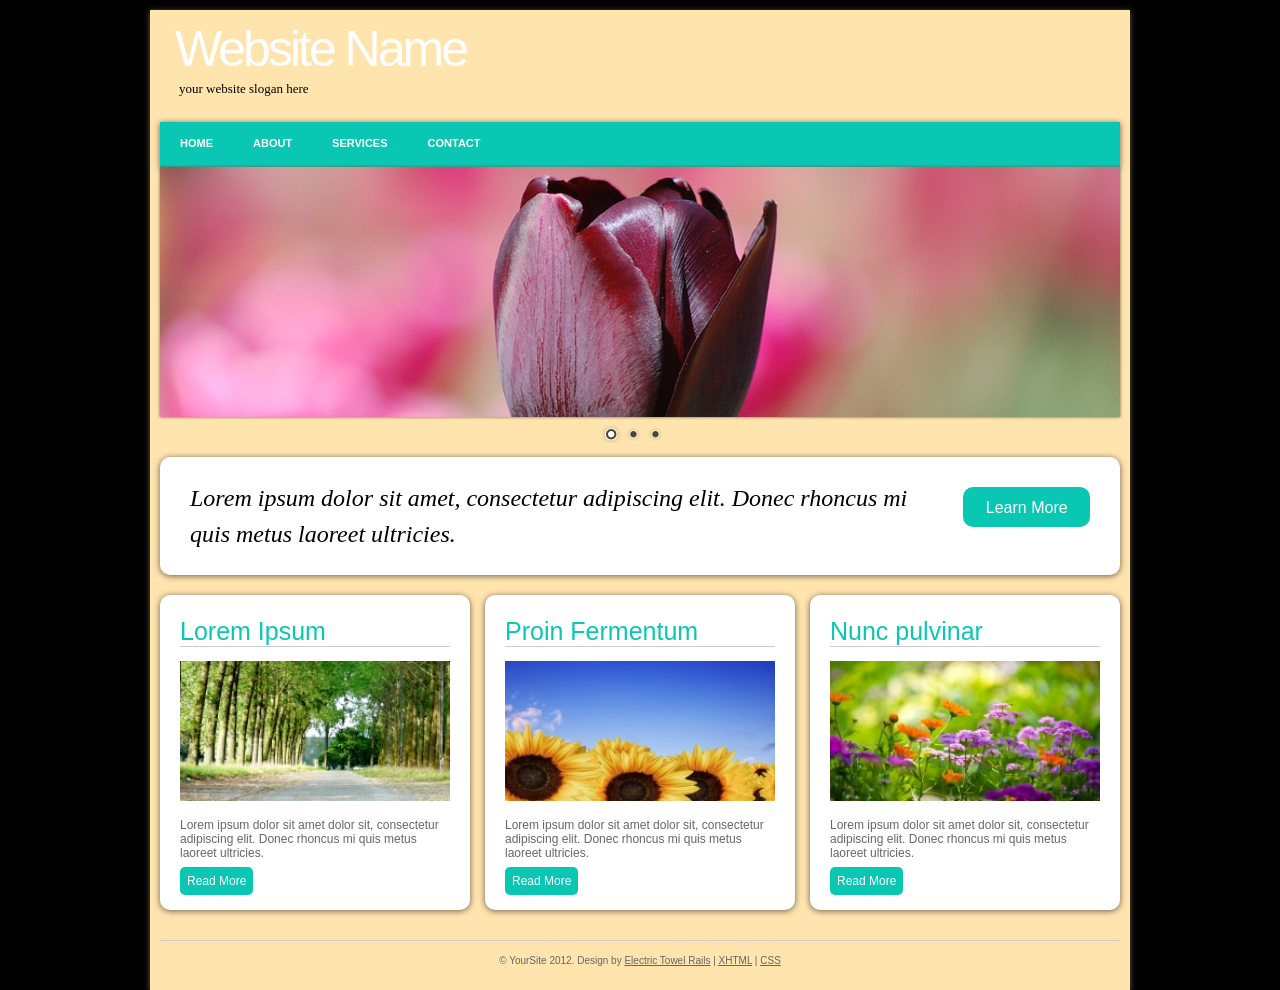
<file: flower/index.html>
<!DOCTYPE html PUBLIC "-//W3C//DTD XHTML 1.0 Transitional//EN" "http://www.w3.org/TR/xhtml1/DTD/xhtml1-transitional.dtd">
<html xmlns="http://www.w3.org/1999/xhtml">
<head>
<meta http-equiv="Content-Type" content="text/html; charset=utf-8" />
<title>Your title here</title>
<link rel="stylesheet" href="styles.css" type="text/css" />

<script type="text/javascript" src="js/jquery-1.7.1.min.js"></script>
    <script type="text/javascript" src="js/jquery.nivo.slider.pack.js"></script>
    <script type="text/javascript">
    $(window).load(function() {
        $('#slider').nivoSlider();
    });
    </script>

</head>
<body>
<div id="container">
<div id="inner">


	<div id="header">
    	<h1><a href="/">Website Name</a></h1>
        <h2>your website slogan here</h2>
        
        
        <div class="clear"></div>
    </div>
	
	<div id="nav">
    	<ul>
        	<li><a href="index.html">Home</a></li>
            <li><a href="#">About</a></li>
            <li><a href="#">Services</a></li>
            <li><a href="#">Contact</a></li>
        </ul>
    </div>
	
	<div id="banner">
	
	     <div id="slider-wrapper">        
            <div id="slider" class="nivoSlider">
                <img src="images/slide1.jpg" alt="" />
                <img src="images/slide2.jpg" alt="" />
                <img src="images/slide3.jpg" alt="" />
				
            </div>
				
        </div>
	   
	   
	</div>
	
	<div class="welcome-bar">
		<div class="bar-top">
			<div class="bar-title">
				<h3>Lorem ipsum dolor sit amet, consectetur adipiscing elit. Donec rhoncus mi quis metus laoreet ultricies. </h3>
			</div><!--/ bar-titlte-->
			<div class="bar-button">
				<a class="button medium" href="#">Learn More</a>
			</div><!--/ bar-button-->
			<div class="clear"></div>
		</div><!--/bar-top-->	
	</div>
    
    <div id="content-bottom">
        <div class="content-bottom-inner">
            <ul>
            	<li>
   	      <h4>Lorem Ipsum</h4></li>
                <li><img src="images/1.jpg" alt="image1" width="270" /></li>
                <li>Lorem ipsum dolor sit amet dolor sit, consectetur adipiscing elit. Donec rhoncus mi quis metus laoreet ultricies. </li>
                <li><a href="#">Read More</a></li>
            </ul>
            
            <ul>
            	<li>
            	  <h4>Proin Fermentum</h4></li>
                <li><img src="images/2.jpg" alt="image2" width="270" /></li>
                <li>Lorem ipsum dolor sit amet dolor sit, consectetur adipiscing elit. Donec rhoncus mi quis metus laoreet ultricies. </li>
                <li><a href="#">Read More</a></li>
            </ul>
            
            <ul class="lastcol">
       	    <li><h4>Nunc pulvinar</h4></li>
                <li><img src="images/3.jpg" alt="image3" width="270" /></li>
                 <li>Lorem ipsum dolor sit amet dolor sit, consectetur adipiscing elit. Donec rhoncus mi quis metus laoreet ultricies. </li>
                <li><a href="#">Read More</a></li>
            </ul>
            
            <div class="clear"></div>
        </div>
 
    </div>
    
    <div class="footer">
            <p>&copy; YourSite 2012. Design by <a href="http://www.electrictowelrail.org.uk" target="_blank">Electric Towel Rails</a>  | <a href="http://validator.w3.org/check/referer" title="This page validates as XHTML 1.0 Transitional"><abbr title="eXtensible HyperText Markup Language">XHTML</abbr></a> | <a href="http://jigsaw.w3.org/css-validator/check/referer?profile=css3" title="This page validates as CSS"><abbr title="Cascading Style Sheets">CSS</abbr></a></p>
         </div>
</div>
</div>
</body>
</html>
</file>
<file: flower/styles.css>
body {
    background:  #000000;
    color: #666666;
    font-family: "Trebuchet MS",Arial,Helvetica,sans-serif;
    font-size: 12px;
    margin: 0;
    padding: 0;
}
* {
    margin: 0;
    padding: 0;
}
table {
    text-align: left;
    width: 80%;
}
th, td {
    padding: 10px;
}
th {
    background:#0173CB;
    color: #FFFFFF;
}
td {
    border-bottom: 1px solid #CCCCCC;
}
code, blockquote {
    border-left: 5px solid #222222;
    display: block;
    margin-bottom: 20px;
    padding: 10px;
}
code {
    background-color: #222222;
    border:none;
    color: #CCCCCC;
}
blockquote {
    border-left: 5px solid #222222;
}
blockquote p {
    color: #333333;
    font-family: Georgia,"Times New Roman",Times,serif;
    font-style: italic;
    height: 1%;
    margin: 0;
}
p {
    font-size: 12px;
    line-height: 1.9em;
    margin-bottom: 20px;
}
a {
    color: #0AC7B3;
}
a:hover {
    color: #000;
    text-decoration: underline;
}
a:focus {
    outline: medium none;
}
fieldset {
   
    border-color: #CCCCCC;
    border-style: solid;
    border-width: 1px;
    display: block;
}
fieldset legend {
    color: #333333;
    font-size: 13px;
    font-weight: bold;
    padding-right: 10px;
}
fieldset form {
    padding-top: 15px;
}
fieldset p label {
    float: left;
    width: 150px;
}
form input, form select, form textarea {
    
    background-color: #FFFFFF;
    border-color: #DDDDDD #CCCCCC #CCCCCC #DDDDDD;
    border-style: solid;
    border-width: 1px;
    color: #333333;
    font-family: Arial,Helvetica,sans-serif;
    font-size: 13px;
    padding: 5px;
}
form input.formbutton {
    background:  #0173CB;
    border:none;
    color: #FFFFFF;
    font-family: Tahoma,Geneva,sans-serif;
    font-size: 12px;
    font-weight: bold;
    letter-spacing: 1px;
    overflow: visible;
    padding: 6px 10px;
    width: auto;
}
form.searchform p {
    margin: 5px 0;
}
span.required {
    color: #FF0000;
}
.imgleft {
    border: 1px solid #CCCCCC;
    float: left;
    margin-bottom: 5px;
    margin-right: 5px;
    padding: 5px;
}
h1 {
    color: #000000;
    font-family: Arial,Helvetica,sans-serif;
    font-size: 35px;
}
h2 {
    color: #000000;
    font-family: Arial,Helvetica,sans-serif;
    font-size: 27px;
    font-weight: normal;
    letter-spacing: 0;
    margin: 0;
    padding: 0 0 5px;
}
h3 {
    color: #888888;
    font-family: Arial,Helvetica,sans-serif;
    font-size: 24px;
    font-weight: normal;
    letter-spacing: -1px;
    margin-bottom: 10px;
}
h4 {
    color: #0173CB;
    font-size: 15px;
    padding-bottom: 10px;
}
h5 {
    color: #0173CB;
    font-size: 13px;
    padding-bottom: 10px;
}
ul, ol {
    margin: 0 0 35px 35px;
}
li {
    padding-bottom: 5px;
}
li ol, li ul {
    font-size: 1em;
    margin-bottom: 0;
    padding-top: 5px;
}
#container {
    background:  #FFE4AE;
    box-shadow: 0 1px 6px #685C4C;
    margin: 0 auto;
    padding: 0;
    width: 980px;
}
#inner {
    margin: 0 auto;
    padding: 0;
    width: 960px;
}
#header {
    margin: 10px auto 0;
    padding: 10px 15px;
}
#header h1 a {
    color: #FFFFFF;
    font-size: 50px;
    font-weight: normal;
    letter-spacing: -3px;
    text-decoration: none;
}
#header h2 {
    color: #000000;
    font-family: Georgia,"Times New Roman",Times,serif;
    font-size: 13px;
    letter-spacing: 0;
    margin-top: 3px;
    padding-left: 4px;
}
#nav {
    background-color: #0AC7B3;
    box-shadow: 0 1px 6px #685C4C;
    height: 45px;
    margin-bottom: 0;
    margin-top: 10px;
    width: 960px;
}
#nav ul {
    height: 45px;
    list-style: none outside none;
    margin: 0;
    padding: 0;
}
#nav ul li {
    display: block;
    float: left;
    padding: 0;
}
#nav ul li a {
    color: #FFFFFF;
    display: block;
    font-family: 'Lucida Grande','Lucida Sans Unicode',Geneva,Verdana,Sans-Serif;
    font-size: 11px;
    font-weight: bold;
    padding: 15px 20px;
    text-decoration: none;
    text-transform: uppercase;
}
#nav ul li a:hover {
    color: #FFFFFF;
    text-decoration: underline;
}
#banner {
    margin: 0 auto;
}
#slider-wrapper {
    box-shadow: 0 0 3px #685C4C;
    height: 250px;
}
#slider {
    background: url("images/loading.gif") no-repeat scroll 50% 50% transparent;
    height: 250px;
    position: relative;
    width: 960px;
}
#slider img {
    display: none;
    left: 0;
    position: absolute;
    top: 0;
}
#slider a {
    border: 0 none;
    display: block;
}
.nivoSlider {
    position: relative;
}
.nivoSlider img {
    left: 0;
    position: absolute;
    top: 0;
}
.nivoSlider a.nivo-imageLink {
    border: 0 none;
    display: none;
    height: 100%;
    left: 0;
    margin: 0;
    padding: 0;
    position: absolute;
    top: 0;
    width: 100%;
    z-index: 6;
}
.nivo-slice {
    display: block;
    height: 100%;
    position: absolute;
    z-index: 5;
}
.nivo-box {
    display: block;
    position: absolute;
    z-index: 5;
}
.nivo-caption {
    background:  #000000;
    bottom: 0;
    color: #FFFFFF;
    font-family: arial;
    left: 0;
    opacity: 0.8;
    position: absolute;
    text-transform: uppercase;
    width: 100%;
    z-index: 8;
}
.nivo-caption p {
    margin: 0;
    padding: 5px;
}
.nivo-caption a {
    color: red;
    display: inline !important;
    text-decoration: none;
}
.nivo-caption a:hover {
    color: blue;
    text-decoration: underline;
}
.nivo-html-caption {
    display: none;
}
.nivo-directionNav a {
    background: url("images/arrows.png") no-repeat scroll 0 0 transparent;
    cursor: pointer;
    display: block;
    height: 30px;
    position: absolute;
    text-indent: -9999px;
    top: 45%;
    width: 30px;
    z-index: 9;
}
a.nivo-prevNav {
    left: 15px;
}
a.nivo-nextNav {
    background-position: -30px 50%;
    right: 15px;
}
.nivo-controlNav {
    bottom: -30px;
    left: 50%;
    margin-left: -40px;
    position: absolute;
}
.nivo-controlNav a {
    background: url("images/bullets.png") no-repeat scroll 0 0 transparent;
    cursor: pointer;
    float: left;
    height: 22px;
    margin-top: 250px;
    position: relative;
    text-indent: -9999px;
    width: 22px;
    z-index: 9;
}
.nivo-controlNav a.active {
    background-position: 0 -22px;
}
.welcome-bar {
    background:  #FFFFFF;
    border-radius: 10px 10px 10px 10px;
    box-shadow: 0 1px 6px #685C4C;
    margin-top: 40px;
}
.bar-top {
    border-radius: 10px 10px 10px 10px;
    padding: 23px 30px;
}
.bar-title {
    float: left;
    width: 720px;
}
.bar-title h3 {
    color: #000000;
    font-family: Georgia,"Times New Roman",Times,serif;
    font-style: italic;
    letter-spacing: 0;
    line-height: 1.5em;
    margin: 0;
}
.bar-button {
    float: right;
    height: 42px;
    margin-top: 7px;
}
.button {
    background:  #0AC7B3;
    border-radius: 10px 10px 10px 10px;
    color: #FFFFFF;
    cursor: pointer;
    display: inline-block;
    font: 12px/100% Arial,Helvetica,sans-serif;
    outline: medium none;
    padding: 0.6em 1.5em;
    position: relative;
    text-align: center;
    text-decoration: none;
    vertical-align: baseline;
}
.button:active {
    position: relative;
    top: 1px;
}
.medium {
    font-size: 16px;
    padding: 0.8em 1.4em 0.7em;
}
#main {
    background:  transparent;
    margin: 0 auto;
    padding: 20px 12px 0;
    width: 936px;
}
#content {
    float: left;
    width: 635px;
}
#content-home {
    float: left;
    width: 935px;
}
.sidebar {
    float: right;
    padding: 10px 0 0;
    width: 250px;
}
.sidebar ul {
    list-style: none outside none;
    margin: 0;
    padding: 0;
}
.sidebar ul li {
    line-height: 1.9em;
    margin-bottom: 20px;
}
.sidebar li ul {
}
.sidebar li ul li {
    border: medium none;
    display: block;
    font-family: Arial,Helvetica,sans-serif;
    font-size: 13px;
    line-height: 1.5em;
    margin: 0;
    padding: 6px 2px;
}
.sidebar li ul li a {
    color: #222222;
    font-weight: normal;
}
.sidebar li ul li a:hover {
    color: #0173CB;
}
.sidebar li ul.blocklist li {
    display: inline;
    padding: 0;
}
.sidebar li ul.blocklist li a {
    border-bottom: 1px solid #EEEEEE;
    display: block;
    font-family: Arial,Helvetica,sans-serif;
    font-size: 11px;
    font-weight: bold;
    margin-bottom: 1px;
    padding: 7px 10px;
    text-decoration: none;
    text-transform: uppercase;
}
.sidebar li ul.blocklist li a:hover {
    background-color: #0173CB;
    color: #FFFFFF;
}
.clear {
    clear: both;
}
#content-bottom {
    margin: 0 auto;
    width: 960px;
}
#content-bottom p {
    color: #CCCCCC;
    font-size: 12px;
    margin: 0;
    padding: 0;
    text-align: left;
}
#content-bottom p a {
    color: #CCCCCC;
    font-weight: bold;
}
.content-bottom-inner {
    padding: 20px 0 30px;
}
#content-bottom .content-bottom-inner ul {
    background-color: #FFFFFF;
    border-radius: 10px 10px 10px 10px;
    box-shadow: 0 1px 6px #685C4C;
    float: left;
    list-style: none outside none;
    margin: 0 15px 0 0;
    padding: 15px;
    width: 280px;
}
#content-bottom .content-bottom-inner li {
    padding: 7px 5px;
}
#content-bottom .content-bottom-inner h4 {
    border-bottom: 1px solid #CCCCCC;
}
#content-bottom .content-bottom-inner li a {
    background-color: #0AC7B3;
    border-radius: 5px 5px 5px 5px;
    color: #FFFFFF;
    padding: 7px;
    text-decoration: none;
}
#content-bottom .content-bottom-inner h4 {
    color: #0AC7B3;
    font-size: 25px;
    font-weight: normal;
    padding-bottom: 0;
}
#content-bottom .content-bottom-inner ul.lastcol {
    margin-right: 0;
}
#content-bottom .content-bottom-inner span.sitename {
    color: #AAAAAA;
    float: left;
    font-family: Arial,Helvetica,sans-serif;
    font-size: 40px;
    font-weight: normal;
    letter-spacing: -2px;
}
.footer {
    border-top: 1px solid #CCCCCC;
    padding: 10px;
    text-align: center;
}
.footer p {
    margin-bottom: 10px;
    text-align: center;
}
.footer p, .footer p a {
    color: #666666;
    font-size: 10px;
}
</file>
